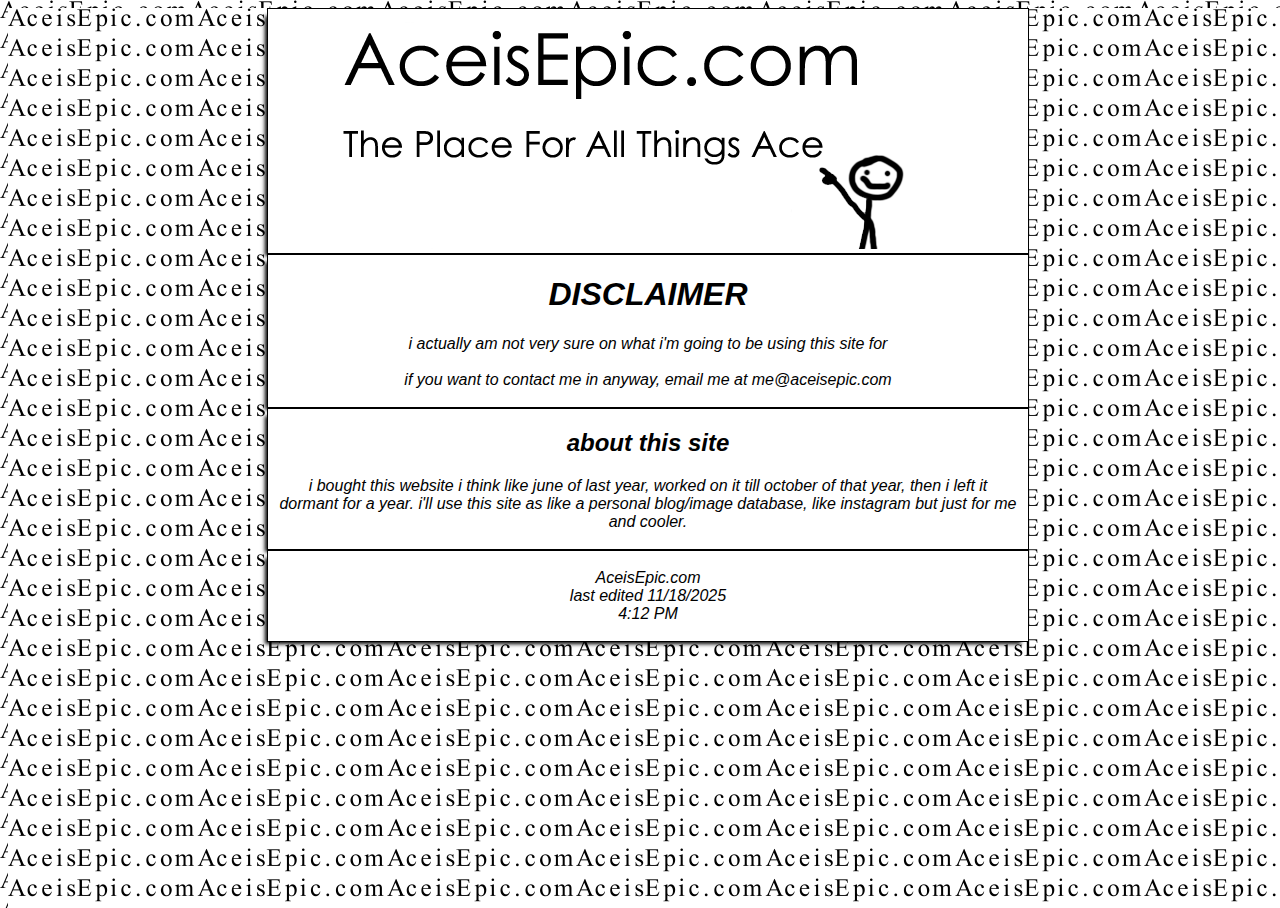
<file: index.html>
<!DOCTYPE html>
<html>

	<head>
    	<meta charset="UTF-8">
    	<title>aces website</title> 
    	<link href="style.css" rel="stylesheet" type="text/css">
	</head>

	<body>
		<section>
			<!-- <h1>AceisEpic.com</h1>
			<i><h4>the place for all things Ace.</h4></i> -->

		<a href="index.html"> <img src="title.png" alt="aceisepic.com is the coolest site ever">  </a>
			
		</section>

		<section>
<i><h1> DISCLAIMER</h1>
	i actually am not very sure on what i'm going to be using this site for <br> <br> if you want to contact me in anyway, email me at me@aceisepic.com <br> <br/>

		</section>

		<section>
			<h2>about this site</h2>
			<div class="divider"></div>
         i bought this website i think like june of last year, worked on it till october of that year, then i left it dormant for a year. i'll use this site as like a personal blog/image database, like instagram but just for me and cooler. <br/> <br/>
			</section>

		<section>
        <i> <br/> AceisEpic.com<br> last edited 11/18/2025 <br> 4:12 PM <br/> <br/>

		</section>
		
	</body>


</html>
</file>
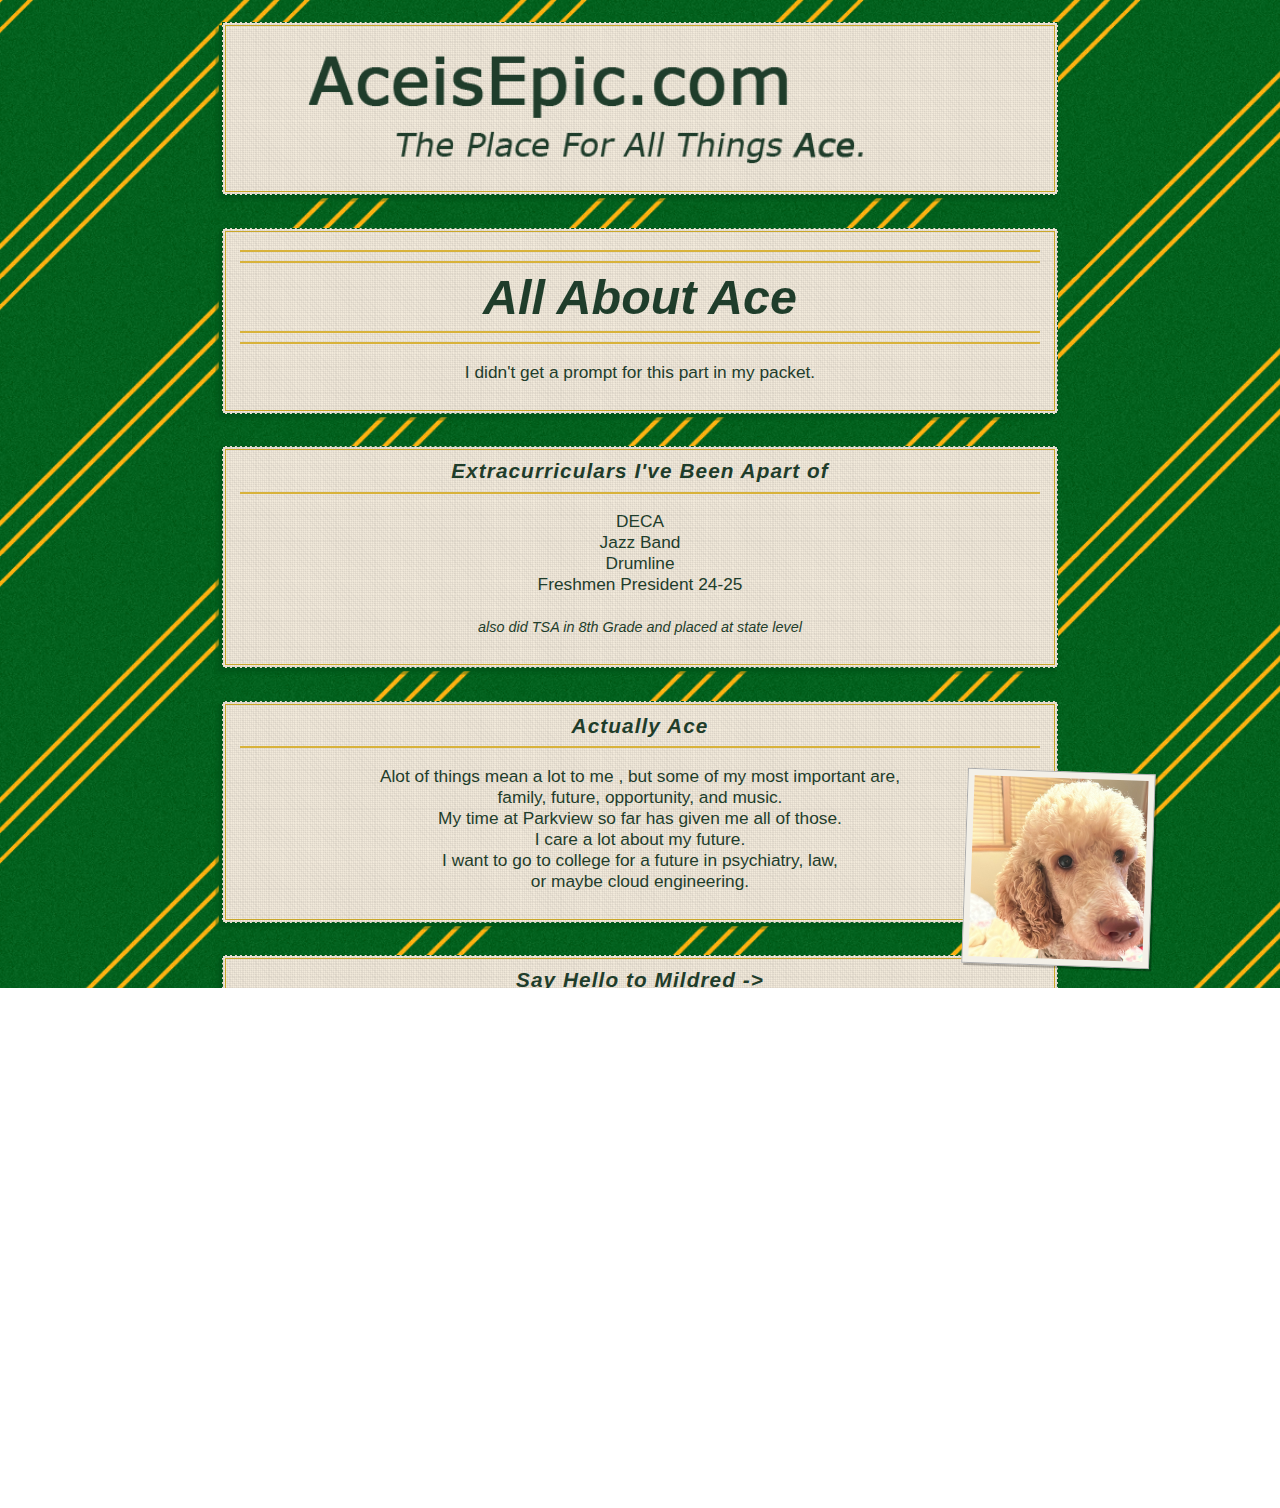
<file: aboutme.html>
<!DOCTYPE html>
<html>
<head>
  <meta charset="UTF-8">
  <title>About Me!</title> 
  <link href="cabinet.css" rel="stylesheet" type="text/css">
</head>

<body>

  <section class="hero">
    <img src="title copy.png" alt="aceisepic.com is the coolest site ever">
  </section>

  <section class="primary">
    <hr><hr>
    <h1 class="italic">All About Ace</h1>
    <hr><hr>
    <p>
     I didn't get a prompt for this part in my packet.<br>
    </p>
  </section>

  <section class="secondary">
    <h2>Extracurriculars I've Been Apart of</h2>
    <hr>

    <p>
      
      DECA <br>
      Jazz Band <br>
      Drumline <br>
      Freshmen President 24-25 <br> <br>
      <small><i>also did TSA in 8th Grade and placed at state level</i></small>
    </p>

  </section>

  <div class="page">
  <section class="primary">
	<h2>Actually Ace</h2> <hr>
	<p> Alot of things mean a lot to me , but some of my most important are,<br>
        family, future, opportunity, and music.<br>
		My time at Parkview so far has given me all of those.<br> 
		I care a lot about my future.<br>
		I want to go to college for a future in psychiatry, law,<br>
         or maybe cloud engineering.

	</p>
  </section>

  <img class="polaroid right" src="Mildred.jpg">
<div class="float-clear">
  <section class="primary">
  <h2>Say Hello to Mildred -></h2> </section>
 <section class="photo-section">
  <h2>Photos</h2>
  <hr>
  <div class="photo-grid">
    <!-- Regular images -->
    <img src="Mildred.jpg" alt="Photo 1">
    <img src="Mildred.jpg" alt="Photo 2">
    
    <!-- Large image spanning 2 columns & 2 rows -->
    <img src="Mildred.jpg" alt="Photo 3" class="photo-large">
    
    <!-- Tall image spanning 2 rows -->
    <img src="Mildred.jpg" alt="Photo 4" class="photo-tall">
    
    <!-- Wide image spanning 2 columns -->
    <img src="Mildred.jpg" alt="Photo 5" class="photo-wide">
  </div>
</section>

<footer>
  <i>
    AceisEpic.com<br>
    last edited 03/02/2026<br>
  </i>
</footer>

</body>
</html>


</html>
</file>
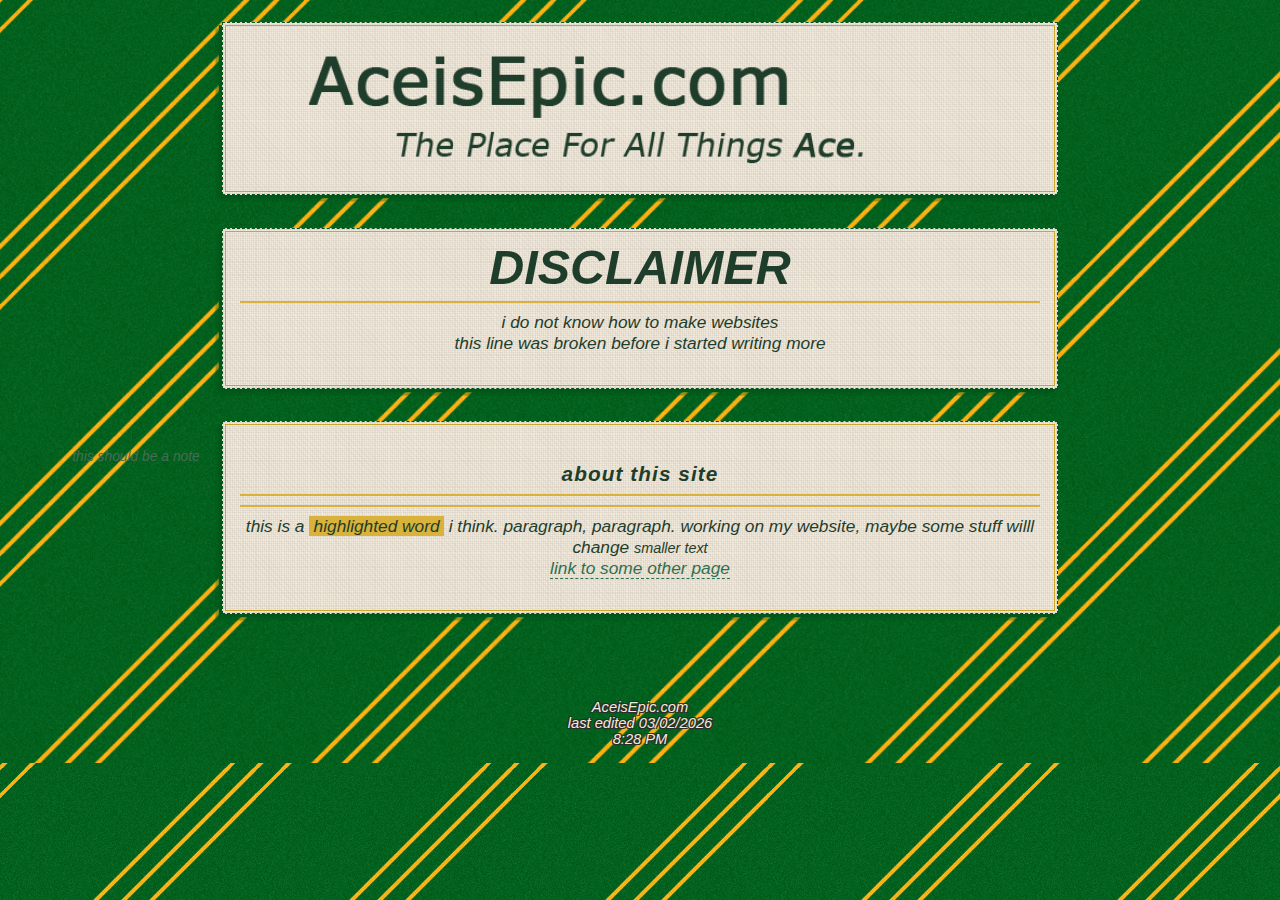
<file: cabinet.html>
<!DOCTYPE html>
<html>

	<head>
    	<meta charset="UTF-8">
    	<title>aces website</title> 
    	<link href="cabinet.css" rel="stylesheet" type="text/css">
	</head>

	<body>
		<section>
			<!-- <h1>AceisEpic.com</h1>
			<i><h4>the place for all things Ace.</h4></i> -->

		<img src="title copy.png" alt="aceisepic.com is the coolest site ever">
			
		</section>
		<section>
<i><h1> DISCLAIMER</h1> <hr>
	i do not know how to make websites<br> this line was broken before i started writing more <br> <br/>
		</section>
		<section class="secondary">
        <br>
			<h2>about this site</h2> <hr> <element class="note">this should be a note</element> <hr>
         this is a <mark>highlighted word</mark> i think. paragraph, paragraph. working on my website, maybe some stuff willl change <small>smaller text</small> <br>
		 <a href="photos.html">
			link to some other page
		 </a> <br/> <br>
			</section>

		<footer>
        <i> <br/> AceisEpic.com<br> last edited 03/02/2026 <br> 8:28 PM <br/> <br/>

		</footer>
		
	</body>


</html>
</file>
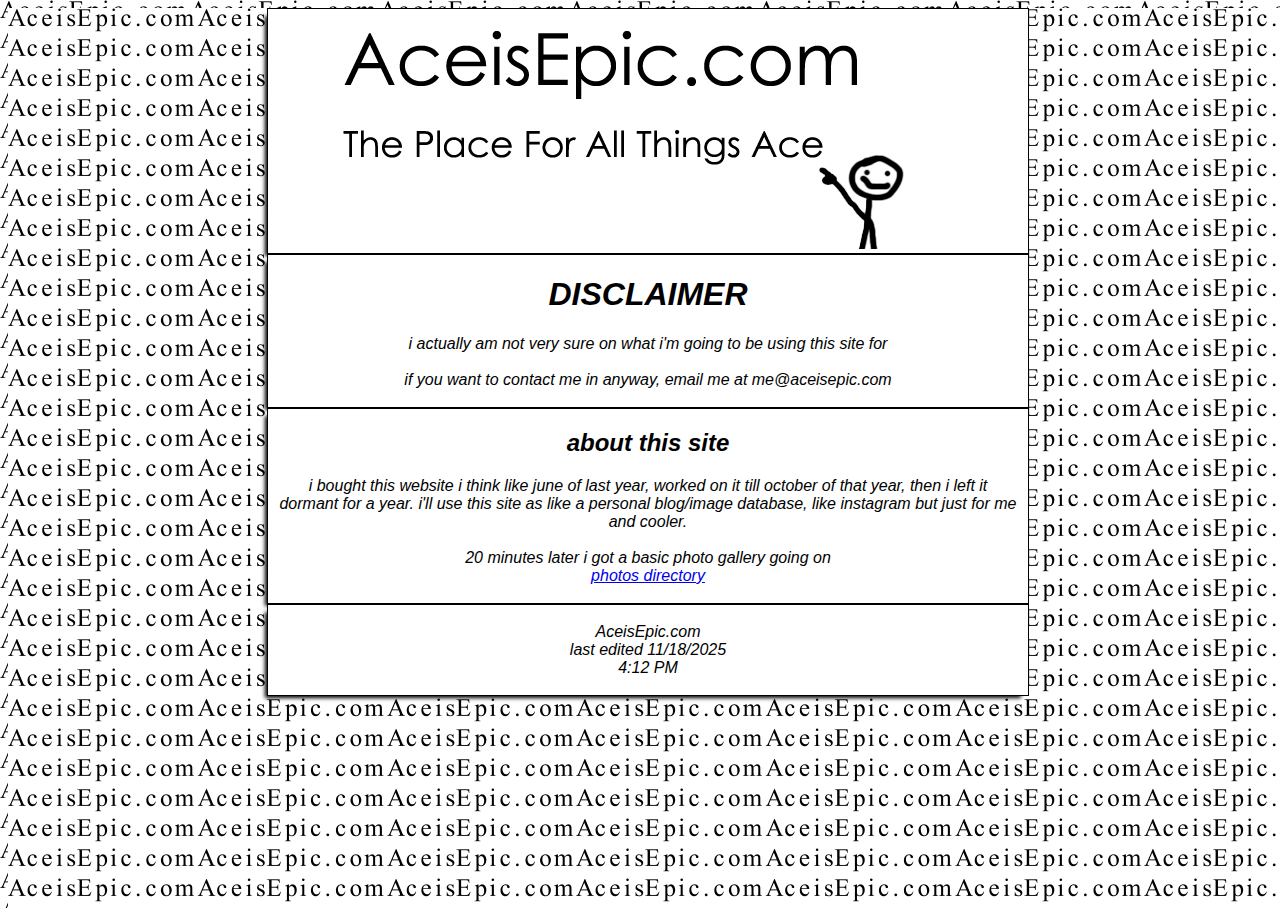
<file: indexold.html>
<!DOCTYPE html>
<html>

	<head>
    	<meta charset="UTF-8">
    	<title>aces website</title> 
    	<link href="style.css" rel="stylesheet" type="text/css">
	</head>

	<body>
		<section>
			<!-- <h1>AceisEpic.com</h1>
			<i><h4>the place for all things Ace.</h4></i> -->

		<a href="index.html"> <img src="title.png" alt="aceisepic.com is the coolest site ever">  </a>
			
		</section>

		<section>
<i><h1> DISCLAIMER</h1>
	i actually am not very sure on what i'm going to be using this site for <br> <br> if you want to contact me in anyway, email me at me@aceisepic.com <br> <br/>

		</section>

		<section>
			<h2>about this site</h2>
			<div class="divider"></div>
         i bought this website i think like june of last year, worked on it till october of that year, then i left it dormant for a year. i'll use this site as like a personal blog/image database, like instagram but just for me and cooler. <br/> <br/>
		20 minutes later i got a basic photo gallery going on <br>
		 <a href="photos.html">
			photos directory
		 </a> <br/> <br>
			</section>

		<section>
        <i> <br/> AceisEpic.com<br> last edited 11/18/2025 <br> 4:12 PM <br/> <br/>

		</section>
		
	</body>


</html>
</file>
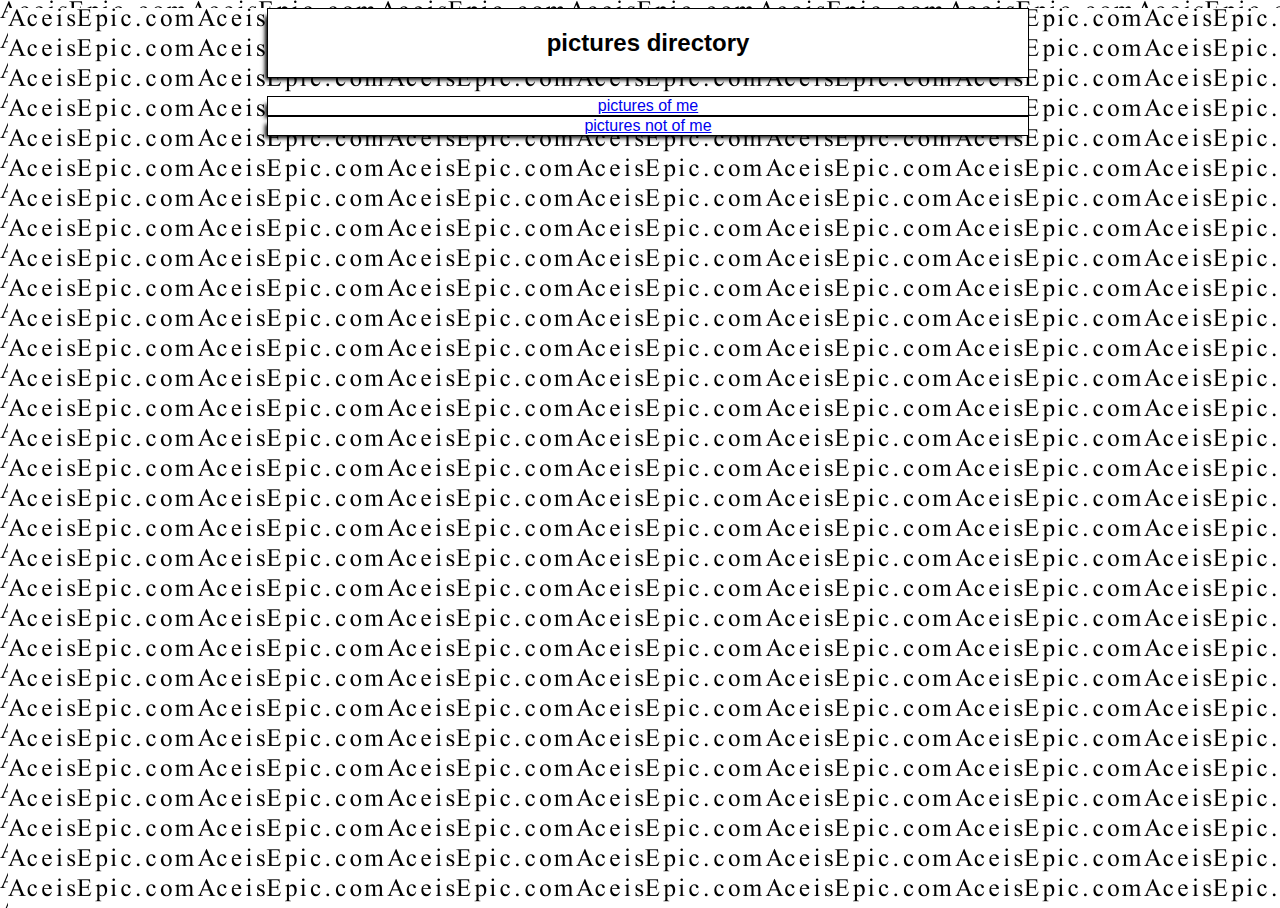
<file: photos.html>
<!DOCTYPE html>
<html>

	<head>
    	<meta charset="UTF-8">
    	<title>sorry</title> 
    	<link href="style.css" rel="stylesheet" type="text/css">
	</head>
    <section> <h2>
        pictures directory
    </h2>
         </section> <br>
 <section>
    <a href="me.html">
        pictures of me
    </a> <br>
  

        </section> <section>
<a href="notme.html">
    pictures not of me
</a>
          </section>
</file>
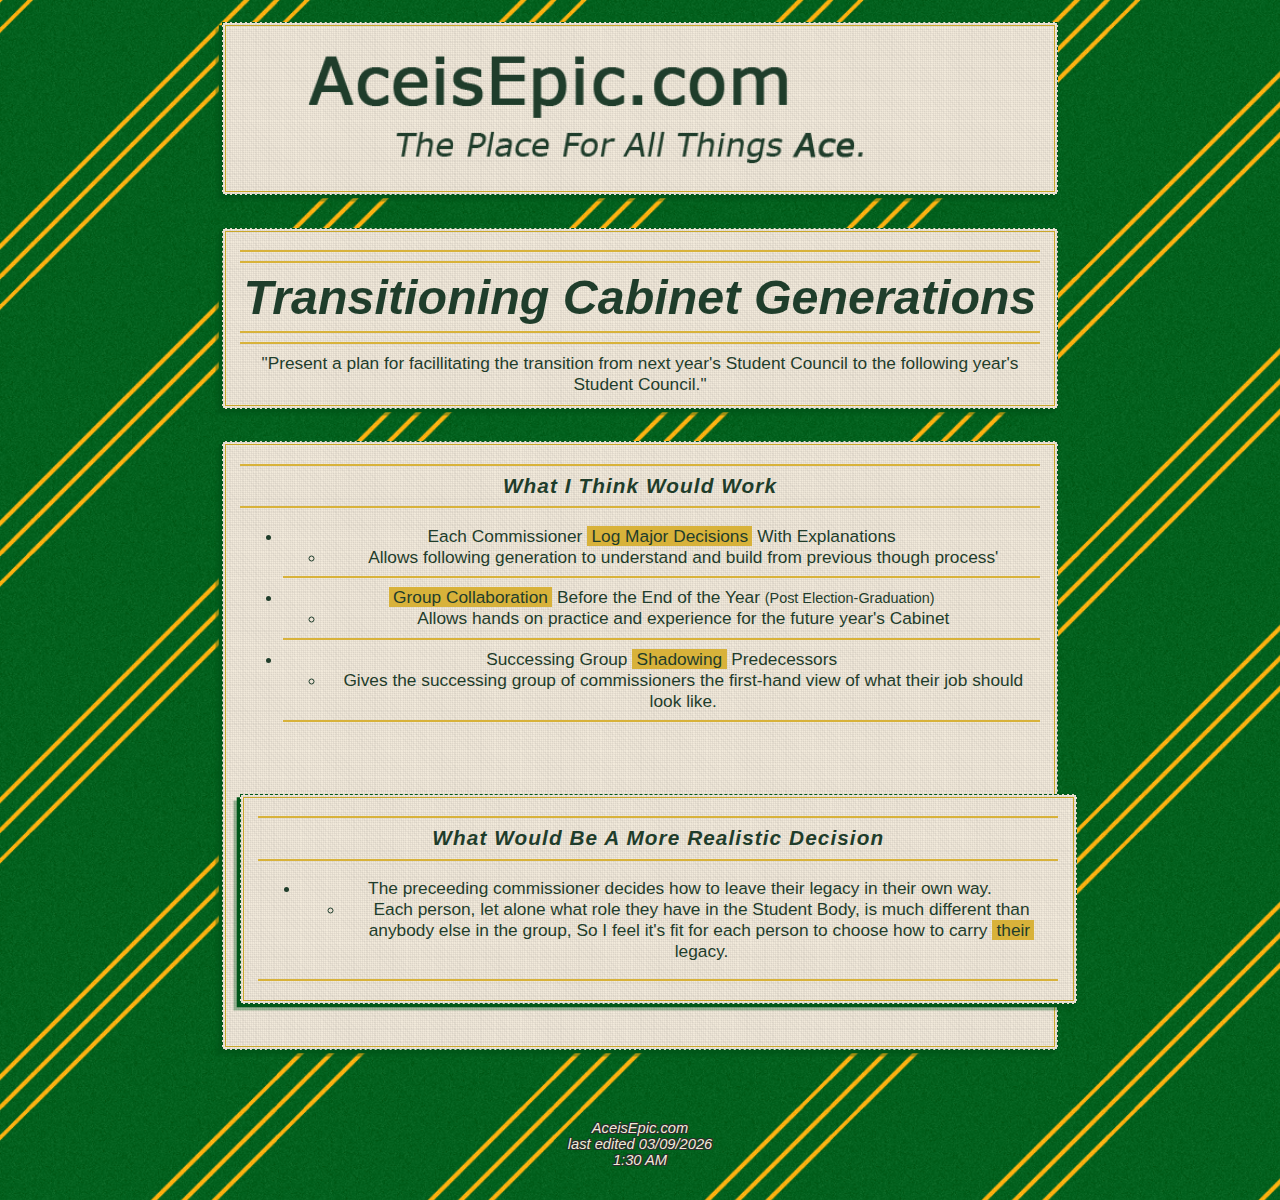
<file: transition.html>
<!DOCTYPE html>
<html>
<head>
  <meta charset="UTF-8">
  <title>Transition!</title> 
  <link href="cabinet.css" rel="stylesheet" type="text/css">
</head>

<body>

  <section class="hero">
    <img src="title copy.png" alt="aceisepic.com is the coolest site ever">
  </section>

  <section class="primary">
    <hr><hr>
    <h1 class="italic">Transitioning Cabinet Generations</h1>
    <hr><hr>
    "Present a plan for facillitating the transition from next year's Student Council to the following year's Student Council."
  </section>

  <section class="secondary">
    <hr>
    <h2>What I Think Would Work</h2>
    <hr>
<p>
    <ul>
  <li>Each Commissioner <mark>Log Major Decisions</mark> With Explanations</li>
    <ul><li>Allows following generation to understand and build from previous though process'</li></ul> <hr>
  <li><mark>Group Collaboration</mark> Before the End of the Year <small>(Post Election-Graduation)</small></li>
<ul><li>Allows hands on practice and experience for the future year's Cabinet</li></ul><hr>
  <li>Successing Group <mark>Shadowing</mark> Predecessors</li>
    <ul><li>Gives the successing group of commissioners the first-hand view of what their job should look like.</li></ul><hr>

    </ul>
</p>
    <div class="float-clear"></div>

<section class="secondary">
<hr>
<h2>What Would Be A More Realistic Decision</h2>
<hr>
<ul>
    <li>The preceeding commissioner decides how to leave their legacy in their own way.</li>
    <ul><li>Each person, let alone what role they have in the Student Body, is much different than anybody else in the group, So I feel it's fit for each person to choose how to carry <mark>their</mark> legacy.</li></ul>
</ul> <hr>
</section>

  </section>
  
  </div>
  <footer>
    <i>
      AceisEpic.com<br>
      last edited 03/09/2026<br>
      1:30 AM <div class="float-clear"></div>
    </i>
  </footer>

</body>
</html>
</file>
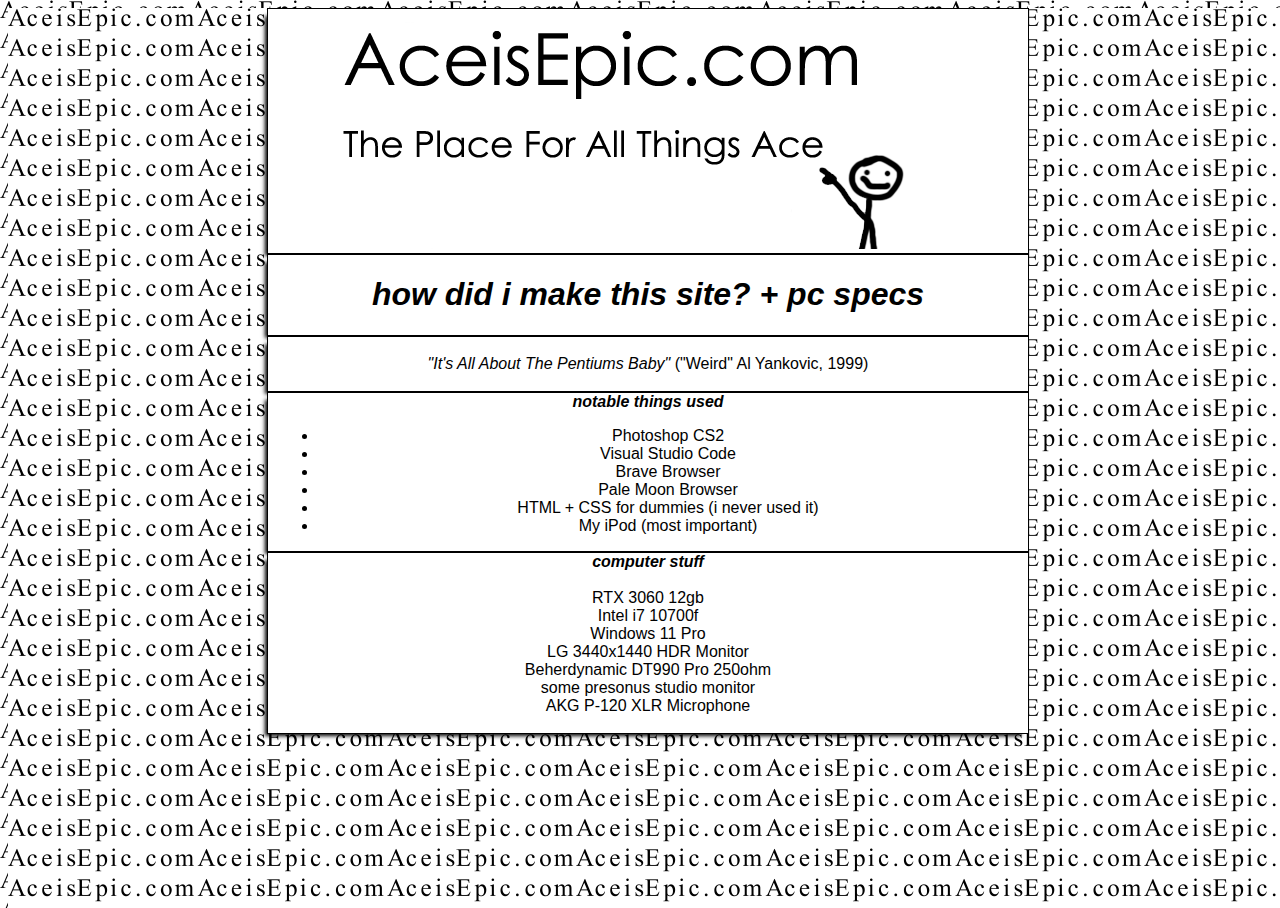
<file: 10.21.2024/howimadeit.html>
<!DOCTYPE html>
<html>
    <head>
        <meta charset="UTF-8">
    	<title>how i made it :D </title> 
    	<link href="style.css" rel="stylesheet" type="text/css">
    </head>
    <body>
		<section>
			<!-- <h1>AceisEpic.com</h1>
			<i><h4>the place for all things Ace.</h4></i> -->

		<a href="index.html"> <img src="title.png" alt="aceisepic.com is the coolest site ever">  </a>
			
		</section>
        <section>
           <i><h1>how did i make this site? + pc specs</h1></i>
        </section> <section> <br> <i>"It's All About The Pentiums Baby"</i> ("Weird" Al Yankovic, 1999) <br> <br> </section> <section>
         <i><b>notable things used</b></i>
          <ul>
<li>Photoshop CS2</li>
<li>Visual Studio Code</li>
<li>Brave Browser</li>
<li>Pale Moon Browser</li>
<li>HTML + CSS for dummies (i never used it) </li>
<li>My iPod (most important)</li>
         </ul>
        </section>
        <section>
<i><b>computer stuff</b></i> <br/> <br>
RTX 3060 12gb <br>
Intel i7 10700f <br>
Windows 11 Pro <br>
LG 3440x1440 HDR Monitor <br>
Beherdynamic DT990 Pro 250ohm <br>
some presonus studio monitor <br>
AKG P-120 XLR Microphone <br> <br>

</section>
</body>
</html>
</file>
<file: style.css>
html, body {
    width: 100%;
    height: 100%;
    color: black;
    background-image: url(aceisepicbg2.png);
    font-family: Verdana, Arial, Helvetica, sans-serif;
    text-align: center;
    overflow-x: hidden;
  }
  
  section {
    margin: auto;
    width: 740px;
    background-color: white;
    border: 1px solid black;
    box-shadow: -5px 5px 4px -3px black;
    padding: 0px 10px 0px;
  }

  .page {
  position: relative;
}
</file>
<file: cabinet.css>
html, body {
  zoom: 1.04;
  width: 100%;
  margin: 0;
  color: #1f3d2b;
  background-image: url(phssitebg.png);
  font-family: Verdana, Arial, Helvetica, sans-serif;
  text-align: center;
  overflow-x: hidden;
  overflow-y: auto;
  -webkit-font-smoothing: antialiased;
}

section {
  margin: 20px auto;
  width: 740px;
  background-color: #f2eadb;
  background-image:  repeating-linear-gradient(
      0deg,
      rgba(0,0,0,0.045),
      rgba(0,0,0,0.045) 1px,
      transparent 1px,
      transparent 2px
    ),
    repeating-linear-gradient(
      90deg,
      rgba(0,0,0,0.045),
      rgba(0,0,0,0.045) 1px,
      transparent 1px,
      transparent 2px
    ),
    repeating-linear-gradient(
      45deg,
      rgba(0,0,0,0.02),
      rgba(0,0,0,0.02) 1px,
      transparent 1px,
      transparent 4px
    );
  border: 1px solid rgb(0, 87, 25);
  padding: 12px 16px;
   box-shadow:
    -3px 3px 0 rgb(0, 87, 25),
    -6px 6px 0 rgba(0, 87, 25, 0.35);
    outline: 1px solid #caa72a;
  outline-offset: -4px;
  position: relative;
  border-style: dashed;
  z-index: 1;
}



footer {
  margin-top: 64px;
  font-size: 0.85rem;
  color: #f2eadb;
  text-align: center;
  text-shadow: -1px -1px 0 rgb(44, 44, 44), 1px -1px 0 rgb(44, 44, 44), -1px 1px 0 rgb(44, 44, 44), 1px 1px 0 rgb(44, 44, 44);
  clear: both;
  position: relative;
  z-index: 1;
}

section h1:first-child,
section h2:first-child {
  margin-top: 0;
}
h1, h2 {
  margin:0;
}

h1 {
  margin: 6px 0 4px;
  font-size: 2.8rem;
  margin-bottom: 4px;
  line-height: 1.05;
}

h2 {
  margin-bottom: 6px;
  font-size: 1.2rem;
  line-height: 1.1;
  margin: 6px 0 4px;
  font-style: italic;
  letter-spacing: 1px;
}

section.primary {
  border-style: dashed;
}

section.secondary {
  border-style: dashed;
}

.small {
  font-size: 0.85rem;
  color: #4a6b57;
}

mark {
  background: #d8b23a;
  color: #1f3d2b;
  padding: 0 4px;
}

.divider {
  height: 2px;
  background: #caa72a;
  margin: 8px 0;
}

a {
  color: #2f6f4f;
  text-decoration: none;
  border-bottom: 1px dashed #2f6f4f;
}

a:hover {
  color: #caa72a;
  border-bottom-color: #caa72a;
}

hr {
  border: none;
  height: 2px;
  background-color: #d8b23a;
  margin: 8px 0;
}

.note {
  position: absolute;
  left: -140px;
  top: 24px;
  width: 120px;
  font-size: 0.8rem;
  color: #4a6b57;
}

.italic{
  font-style: italic;
}

.polaroid {
  width: 160px;
  padding: 6px;
  background: #f3f0e8;
  border: 1px solid #aaa;
  box-shadow: 2px 2px 0 rgba(0,0,0,0.25);
  position: absolute;
  z-index: 10;
  pointer-events: none;
}

.polaroid.left {
  left: 50%;
  bottom: -120px;
  transform: rotate(-3deg) translateX(-460px) rotate(-3deg);

}

.polaroid.right {
  left: 50%;
  bottom: 20px;
  transform: translateX(300px) rotate(2deg);
}

.page {
  position: relative;
}

/* this is just empty space */ 
.float-clear {
  height: 30px;
}

.photo-grid {
  display: grid;
  grid-template-columns: repeat(auto-fit, minmax(140px, 180px));
  grid-auto-rows: auto;   /* natural row height */
  gap: 10px;
  justify-content: center;
}

.photo-grid img {
  width: 100%;
  height: auto;           /* scale naturally */
  object-fit: cover;
}

.photo-large, .photo-tall {
  height: auto;           /* remove 100% */
}

.photo-section {
  position: relative;
  margin-bottom: 40px;    /* pushes footer down */
}

/* Remove float-clear, use margin-bottom on sections */
section {
  margin-bottom: 30px;
}

.photo-grid img:nth-child(odd){
  transform: rotate(-1deg);
}

.photo-grid img:nth-child(even){
  transform: rotate(1deg);
}
</file>
<file: 10.21.2024/style.css>
html, body {
    width: 100%;
    height: 100%;
    color: black;
    background-image: url(aceisepicbg2.png);
    font-family: Verdana, Arial, Helvetica, sans-serif;
    text-align: center;
    overflow-x: hidden;
  }
  
  section {
    margin: auto;
    width: 740px;
    background-color: white;
    border: 1px solid black;
    box-shadow: -5px 5px 4px -3px black;
    padding: 0px 10px 0px;
  }
</file>
